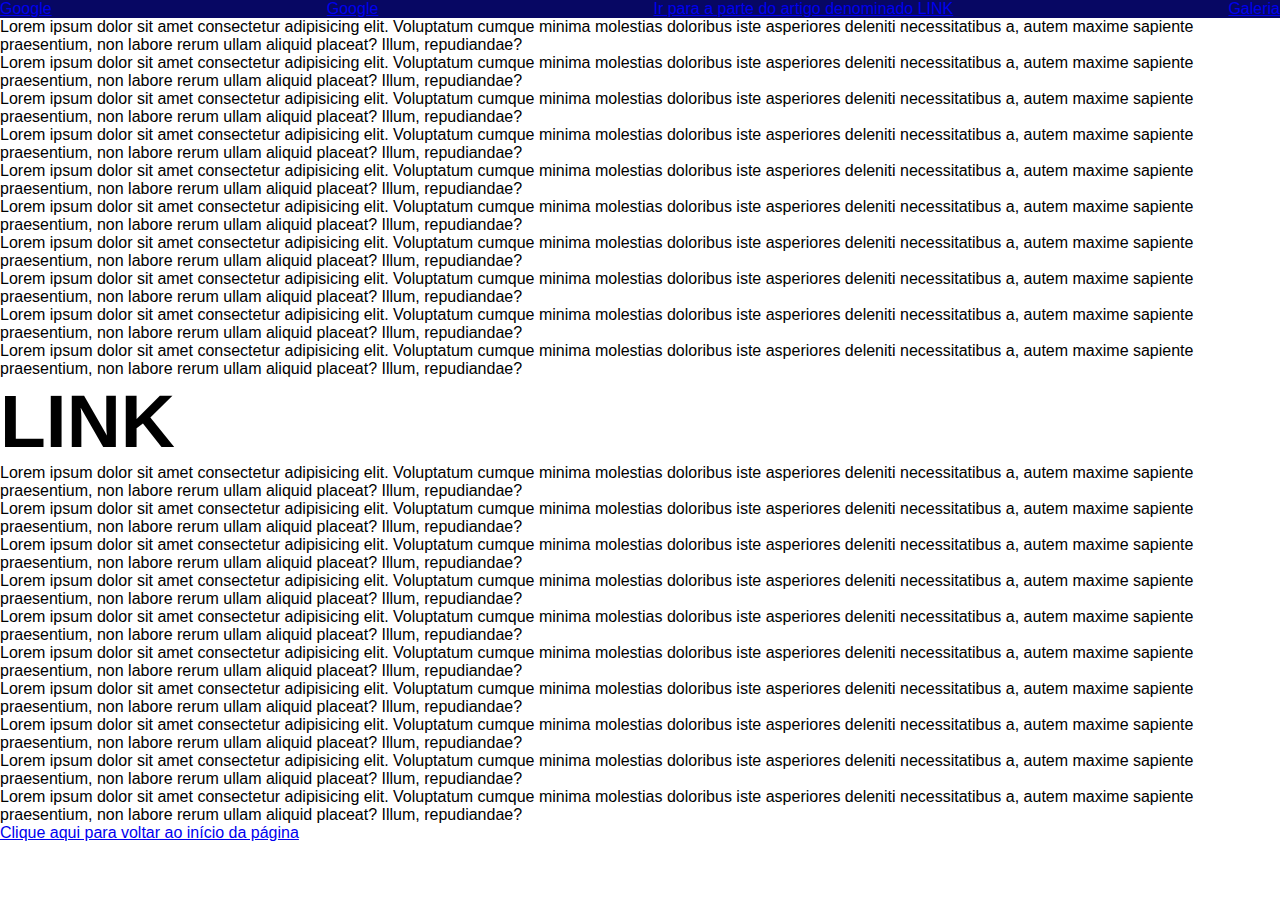
<file: index.html>
<!DOCTYPE html>
<html lang="en">
<head>
    <meta charset="UTF-8">
    <meta http-equiv="X-UA-Compatible" content="IE=edge">
    <meta name="viewport" content="width=device-width, initial-scale=1.0">
    <title>receba a inteligencia
    </title>
    <link rel="stylesheet" href="css/style.css">
</head>
<body>


    <!-- LINK -->

    <nav id="menu">

    <a href="https://google.com">
        Google
    </a>
    <br>
    <a href="https://google.com" target="_blank">Google</a>
    <br>
    <a href="#recebi">Ir para a parte do artigo denominado LINK</a>
    <br>
    <a href ="pg\galeria.html">
        Galeria
    </a>

    </nav>
    <p>
        Lorem ipsum dolor sit amet consectetur adipisicing elit. Voluptatum cumque minima molestias doloribus iste asperiores deleniti necessitatibus a, autem maxime sapiente praesentium, non labore rerum ullam aliquid placeat? Illum, repudiandae?
    </p>
    <p>
        Lorem ipsum dolor sit amet consectetur adipisicing elit. Voluptatum cumque minima molestias doloribus iste asperiores deleniti necessitatibus a, autem maxime sapiente praesentium, non labore rerum ullam aliquid placeat? Illum, repudiandae?
    </p>
    <p>
        Lorem ipsum dolor sit amet consectetur adipisicing elit. Voluptatum cumque minima molestias doloribus iste asperiores deleniti necessitatibus a, autem maxime sapiente praesentium, non labore rerum ullam aliquid placeat? Illum, repudiandae?
    </p>
    <p>
        Lorem ipsum dolor sit amet consectetur adipisicing elit. Voluptatum cumque minima molestias doloribus iste asperiores deleniti necessitatibus a, autem maxime sapiente praesentium, non labore rerum ullam aliquid placeat? Illum, repudiandae?
    </p>
    <p>
        Lorem ipsum dolor sit amet consectetur adipisicing elit. Voluptatum cumque minima molestias doloribus iste asperiores deleniti necessitatibus a, autem maxime sapiente praesentium, non labore rerum ullam aliquid placeat? Illum, repudiandae?
    </p>
    <p>
        Lorem ipsum dolor sit amet consectetur adipisicing elit. Voluptatum cumque minima molestias doloribus iste asperiores deleniti necessitatibus a, autem maxime sapiente praesentium, non labore rerum ullam aliquid placeat? Illum, repudiandae?
    </p>
    <p>
        Lorem ipsum dolor sit amet consectetur adipisicing elit. Voluptatum cumque minima molestias doloribus iste asperiores deleniti necessitatibus a, autem maxime sapiente praesentium, non labore rerum ullam aliquid placeat? Illum, repudiandae?
    </p>
    <p>
        Lorem ipsum dolor sit amet consectetur adipisicing elit. Voluptatum cumque minima molestias doloribus iste asperiores deleniti necessitatibus a, autem maxime sapiente praesentium, non labore rerum ullam aliquid placeat? Illum, repudiandae?
    </p>
    <p>
        Lorem ipsum dolor sit amet consectetur adipisicing elit. Voluptatum cumque minima molestias doloribus iste asperiores deleniti necessitatibus a, autem maxime sapiente praesentium, non labore rerum ullam aliquid placeat? Illum, repudiandae?
    </p>
    <p>
        Lorem ipsum dolor sit amet consectetur adipisicing elit. Voluptatum cumque minima molestias doloribus iste asperiores deleniti necessitatibus a, autem maxime sapiente praesentium, non labore rerum ullam aliquid placeat? Illum, repudiandae?
    </p>
    <h1 id="recebi" class="h1">LINK</h1>
    <p>
        Lorem ipsum dolor sit amet consectetur adipisicing elit. Voluptatum cumque minima molestias doloribus iste asperiores deleniti necessitatibus a, autem maxime sapiente praesentium, non labore rerum ullam aliquid placeat? Illum, repudiandae?
    </p>
    <p>
        Lorem ipsum dolor sit amet consectetur adipisicing elit. Voluptatum cumque minima molestias doloribus iste asperiores deleniti necessitatibus a, autem maxime sapiente praesentium, non labore rerum ullam aliquid placeat? Illum, repudiandae?
    </p>
    <p>
        Lorem ipsum dolor sit amet consectetur adipisicing elit. Voluptatum cumque minima molestias doloribus iste asperiores deleniti necessitatibus a, autem maxime sapiente praesentium, non labore rerum ullam aliquid placeat? Illum, repudiandae?
    </p>
    <p>
        Lorem ipsum dolor sit amet consectetur adipisicing elit. Voluptatum cumque minima molestias doloribus iste asperiores deleniti necessitatibus a, autem maxime sapiente praesentium, non labore rerum ullam aliquid placeat? Illum, repudiandae?
    </p>
    <p>
        Lorem ipsum dolor sit amet consectetur adipisicing elit. Voluptatum cumque minima molestias doloribus iste asperiores deleniti necessitatibus a, autem maxime sapiente praesentium, non labore rerum ullam aliquid placeat? Illum, repudiandae?
    </p>
    <p>
        Lorem ipsum dolor sit amet consectetur adipisicing elit. Voluptatum cumque minima molestias doloribus iste asperiores deleniti necessitatibus a, autem maxime sapiente praesentium, non labore rerum ullam aliquid placeat? Illum, repudiandae?
    </p>
    <p>
        Lorem ipsum dolor sit amet consectetur adipisicing elit. Voluptatum cumque minima molestias doloribus iste asperiores deleniti necessitatibus a, autem maxime sapiente praesentium, non labore rerum ullam aliquid placeat? Illum, repudiandae?
    </p>
    <p>
        Lorem ipsum dolor sit amet consectetur adipisicing elit. Voluptatum cumque minima molestias doloribus iste asperiores deleniti necessitatibus a, autem maxime sapiente praesentium, non labore rerum ullam aliquid placeat? Illum, repudiandae?
    </p>
    <p>
        Lorem ipsum dolor sit amet consectetur adipisicing elit. Voluptatum cumque minima molestias doloribus iste asperiores deleniti necessitatibus a, autem maxime sapiente praesentium, non labore rerum ullam aliquid placeat? Illum, repudiandae?
    </p>
    <p>
        Lorem ipsum dolor sit amet consectetur adipisicing elit. Voluptatum cumque minima molestias doloribus iste asperiores deleniti necessitatibus a, autem maxime sapiente praesentium, non labore rerum ullam aliquid placeat? Illum, repudiandae?
    </p>
    <a href="#menu">Clique aqui para voltar ao início da página</a>
</body>
</html>
</file>
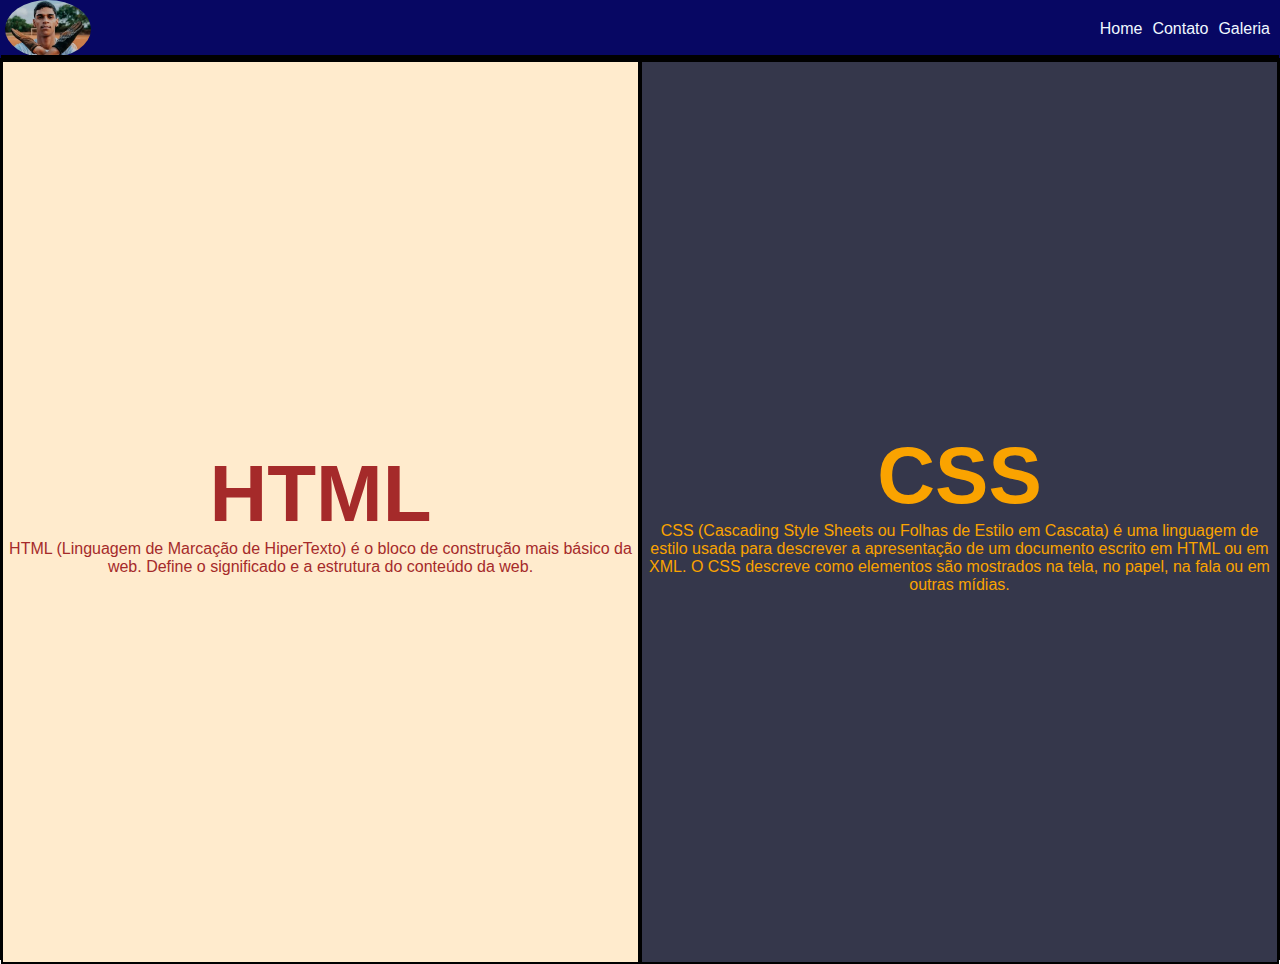
<file: pg/contato.html>
<!DOCTYPE html>
<html lang="en">
<head>
    <meta charset="UTF-8">
    <meta http-equiv="X-UA-Compatible" content="IE=edge">
    <meta name="viewport" content="width=device-width, initial-scale=1.0">
    <title>Contato</title>
    <link rel="stylesheet" href="../css/style.css">
</head>
<body>
    
    <nav>
        <img src="../img/receba.jpeg" alt="logo" class="img10">

        <ul>
            <li>Home <a href="/index.html"></a></li>
            <li>Contato <a href="contato.html"></a></li>
            <li>Galeria <a href="galeria.html"></a></li>
        </ul>
    </nav>

    <div id="ex2">
            <div id="html"> 
                <section>
                <h2>HTML</h2>
                <p>HTML (Linguagem de Marcação de HiperTexto) é o bloco de construção mais básico da web. Define o significado e a estrutura do conteúdo da web.</p>
                </section>
            </div>
        <div id="css">
            <section>
            <h2>CSS</h2>
            <p>CSS (Cascading Style Sheets ou Folhas de Estilo em Cascata) é uma linguagem de estilo usada para descrever a apresentação de um documento escrito em HTML ou em XML. O CSS descreve como elementos são mostrados na tela, no papel, na fala ou em outras mídias.</p>
            </section>
        </div>
    </div> 
    


</body>
</html>
</file>
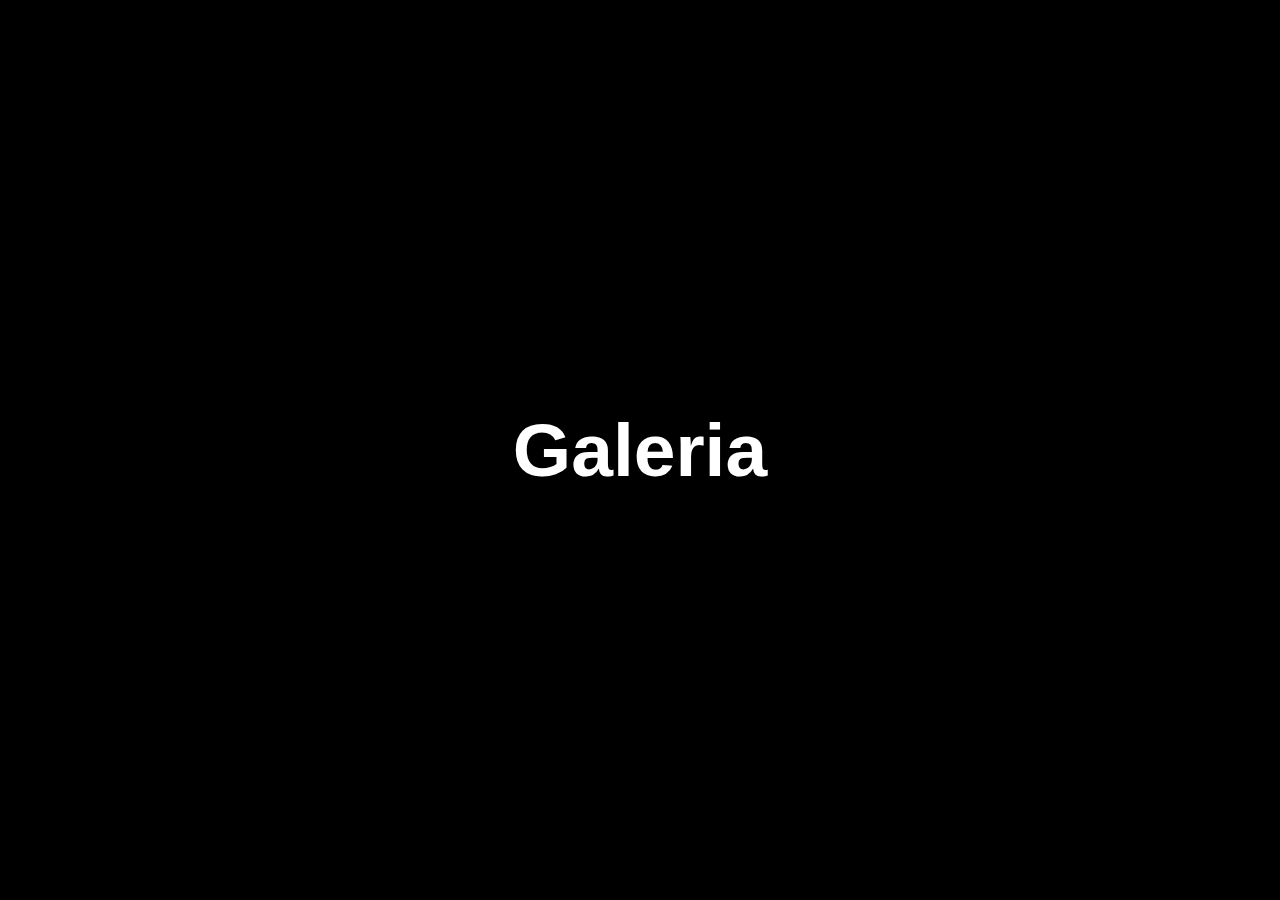
<file: pg/galeria.html>
<!DOCTYPE html>
<html lang="en">
<head>
    <meta charset="UTF-8">
    <meta http-equiv="X-UA-Compatible" content="IE=edge">
    <meta name="viewport" content="width=device-width, initial-scale=1.0">
    <title>Galeria</title>
    <link rel="stylesheet" href="../css/style.css">
</head>
<body>

    <div id="ex1">
        <h1 class="h1">Galeria</h1>
    </div>

    
</body>
</html>
</file>
<file: css/style.css>
*{
    margin: 0;
    padding: 0;
    font-family: sans-serif;
}
#ex1{
    /*border: 1px solid red;*/
    background-color: black;
    color: white;
    height: 100vh;

    display: flex;
    align-items: center; /*Vertical*/
    justify-content: center; /*Horizontal*/
}

h1{
    font-size: 75px;
}

#ex2{
    border: 1px solid black;
    height: 100vh;
    
    display: flex;
    align-items: center;
    justify-content: space-around;
    /*justify-content: space-between;*/
}



h2{
    /*border: 1px solid green;*/
    font-size: 80px;
}

#css, #html{
    border: solid 2px black;
    border-top: solid 7px black;
    width: 50vw;
    height: 100vh;
    display: flex;
    align-items: center;
    justify-content: space-around;
}

#css{
    background-color: #35374B;
    color: #FAA300;
}

#html{
    background-color: blanchedalmond;
    color: brown;
}

section{
    text-align: center;
    justify-content: center;
}

nav{
    /*border: 1px solid red;*/
    display: flex;
    justify-content: space-between;
    align-items: center;
    background-color: rgb(7, 7, 99);
    color: aliceblue;
}

img{
    /*border: 1px solid blue;*/
    width: 86px;
    border-radius: 50%;
    margin-left: 5px;
}

ul{
    /*border: 1px solid green;*/
    display: flex;
}

li{
    list-style: none;
    padding-right: 10px;
}
</file>
